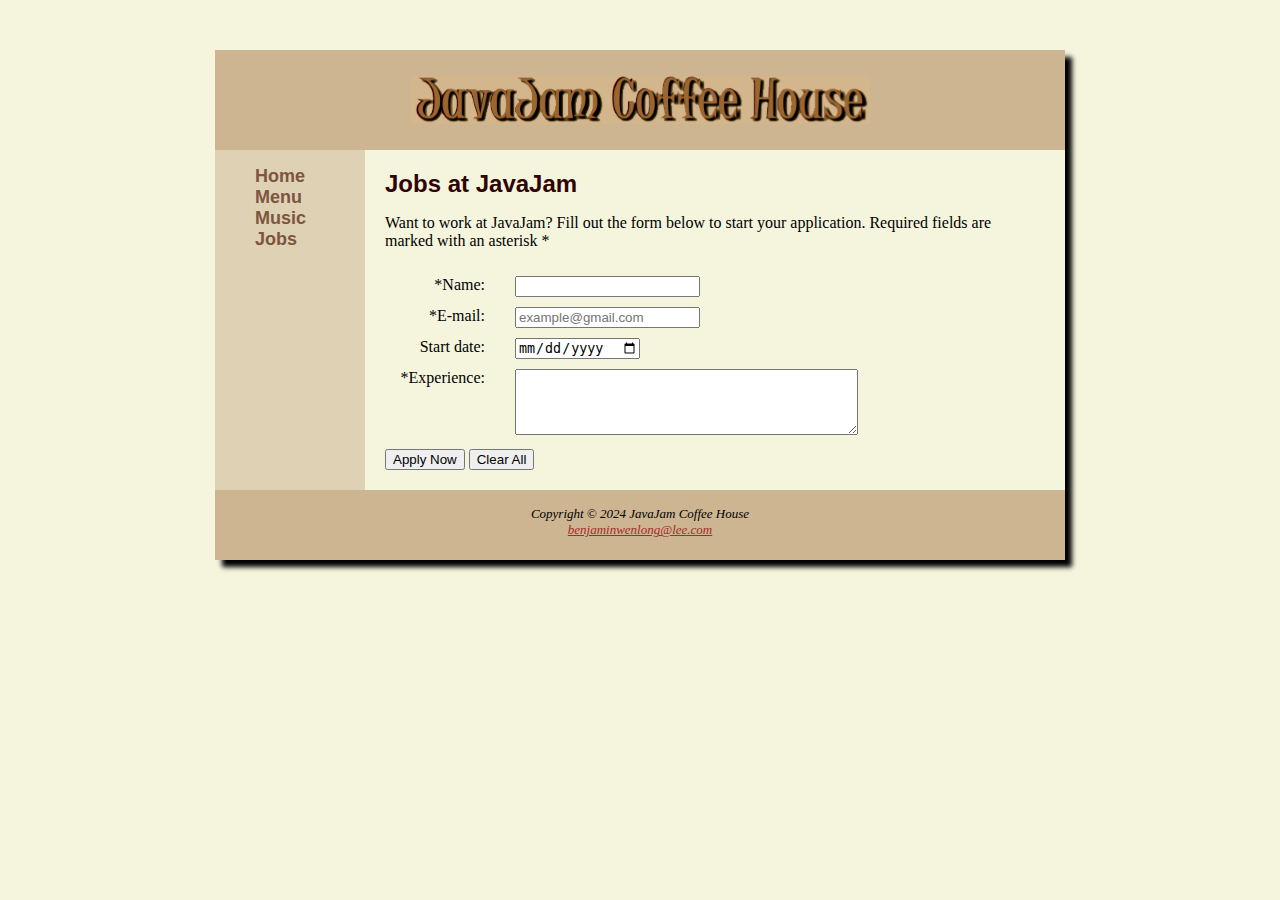
<file: CaseStudy_04/jobs.html>
<!DOCTYPE html>
<html lang="en">
<head>
    <meta charset="UTF-8">
    <title>JavaJam Coffee House Home</title>
    <link rel="stylesheet" href="stylesheet.css">
    <script type="text/javascript" src="scripts/javascript/formvalidation.js"></script>
    <style>
        label {
            text-align: right;
            margin-right: 30px;
            margin-top: 10px;
            width: 100px;
            float: left;
        }
        input, textarea {
            margin-top: 10px;
        }
    </style>
</head>
<body>
<header>

</header>
<div class="wrapper">
    <div class="navbar">
        <nav>
            <ul>
                <li><a href="index.html">Home</a></li>
                <li><a href="menu.html">Menu</a></li>
                <li><a href="music.html">Music</a></li>
                <li><a href="jobs.html">Jobs</a></li>
            </ul>
        </nav>
    </div>
    <div class="content">
        <h1>Jobs at JavaJam</h1>
        <p>Want to work at JavaJam? Fill out the form below to start your application. Required fields are <br>
        marked with an asterisk *</p>
        <form name="jobForm" action="scripts/php/show_get.php" method="get">
            <label for="name">*Name:</label>
            <input type="text" id="name" onchange="validateName()"><br>
            <label>*E-mail:</label>
            <input type="email" id="email" placeholder="example@gmail.com" onchange="validateEmail()"><br>
            <label>Start date:</label>
            <input type="date" id="date" onchange="validateDate()"><br>
            <label>*Experience:</label>
            <textarea id="exp" rows="4" cols="40" required></textarea><br>
            <input type="submit" value="Apply Now">
            <input type="reset" value="Clear All">
        </form>
    </div>
</div>
<footer><br>Copyright &copy; 2024 JavaJam Coffee House<br>
    <a href="mailto:benjaminwenlong@lee.com" style="color: brown;">benjaminwenlong@lee.com</a>
</footer>
</body>
</html>
</file>
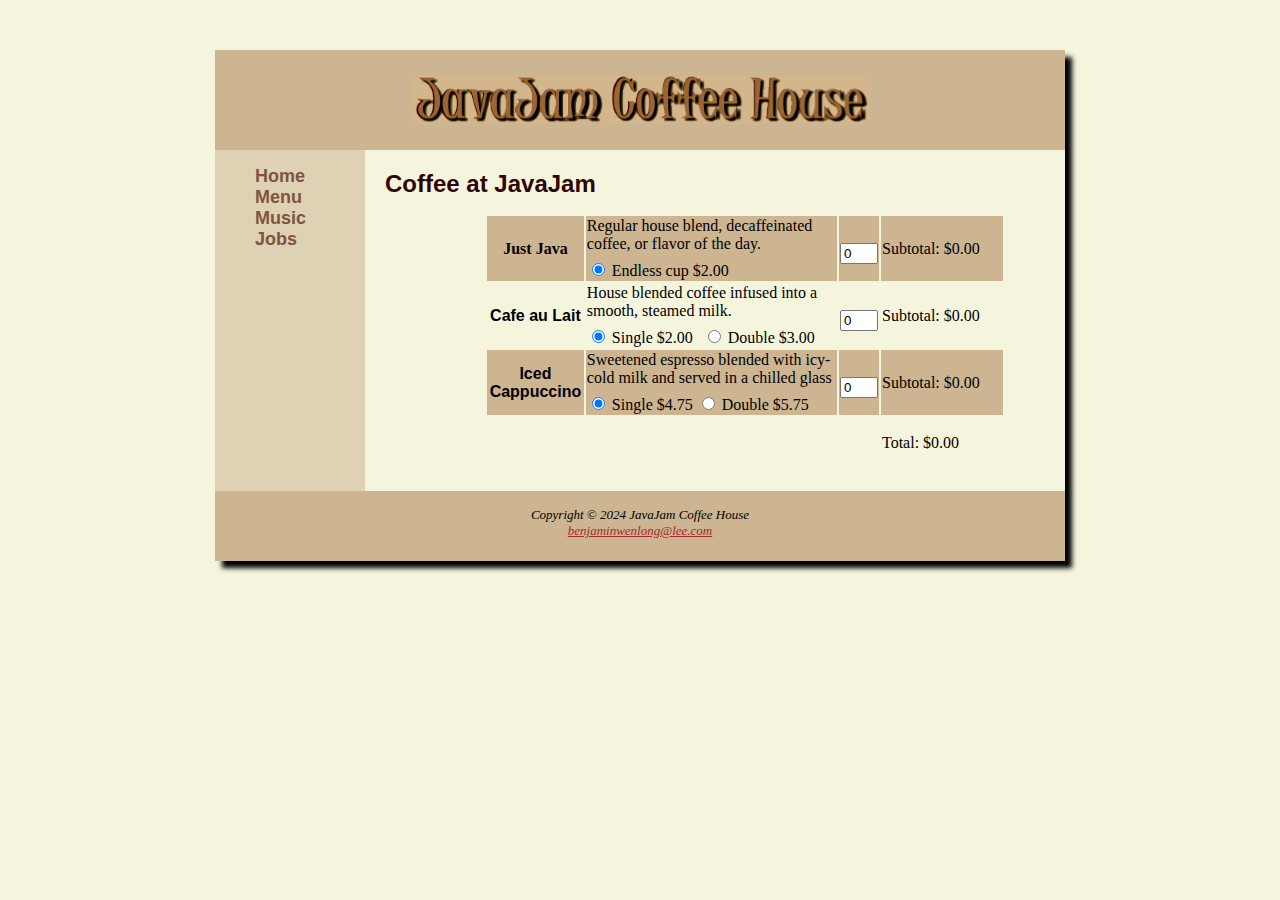
<file: CaseStudy_04/menu.html>
<!DOCTYPE html>
<html lang="en" xmlns="http://www.w3.org/1999/html">
<head>
    <meta charset="UTF-8">
    <title>JavaJam Coffee House Menu</title>
    <link rel="stylesheet" href="stylesheet.css">
    <script type="text/javascript" src="scripts/javascript/MenuUpdate.js"></script>
</head>
<body>
<header>

</header>
<div class="wrapper">
    <div class="navbar">
        <nav>
            <ul>
                <li><a href="index.html">Home</a></li>
                <li><a href="menu.html">Menu</a></li>
                <li><a href="music.html">Music</a></li>
                <li><a href="jobs.html">Jobs</a></li>
            </ul>
        </nav>
    </div>
    <div class="content">
        <h1>Coffee at JavaJam</h1>
        <table id="menuTable">
            <tr>
                <th>Just Java</th>
                <td class="nowrap-text">
                    <!-- Describes the "Just Java" coffee -->
                    Regular house blend, decaffeinated<br>coffee, or flavor of the day. <br>
                    <!-- Form with a radio button to select the "Just Java" coffee option -->
                    <form name="regularRadio">
                        <!-- When the user selects this radio button, it triggers 'calculatePrice(1)' 
                             to calculate the price for Just Java -->
                        <label><input class="nowrap-text" type="radio" id="regular" name="regularRadio" checked="checked" onchange="calculatePrice(1)">
                        Endless cup $2.00</label>
                    </form>
                </td>
                <td>
                    <!-- This form lets the user enter the quantity of Just Java they want -->
                    <form onsubmit="return false;">
                        <!-- When the quantity changes, it triggers 'calculatePrice(1)' to update the price for Just Java -->
                        <label><input type="number" id="regularQuan" value="0" min="0" style="width:30px;" onchange="calculatePrice(1)"></label>
                    </form>
                </td>
                <td style="width:120px;">
                    <!-- This is where the subtotal for Just Java is displayed after calculation -->
                    <p>Subtotal: $<span id="regularTotal"></span></p>
                </td>
            </tr>
            <tr>
                <td>Cafe au Lait</td>
                <td>
                    <!-- Describes the "Cafe au Lait" coffee and lets the user choose between single or double -->
                    House blended coffee infused into a smooth, steamed milk.<br>
                    <form name="radioCafe" id="radioCafe" style="display: flex; align-items: center;">
                        <!-- If the user selects "Single", the price will be $2.00 -->
                        <label style="margin-right: 10px;"><input type="radio" id="cafeLow" checked="checked" name="radioCafe" onchange="calculatePrice(2)"> Single $2.00</label>
                        <!-- If the user selects "Double", the price will be $3.00 -->
                        <label><input type="radio" id="cafeHigh" name="radioCafe" onchange="calculatePrice(2)"> Double $3.00</label>
                    </form>
                </td>
                <td>
                    <!-- This form lets the user enter the quantity of Cafe au Lait they want -->
                    <form onsubmit="return false;">
                        <!-- When the quantity changes, it triggers 'calculatePrice(2)' to update the price for Cafe au Lait -->
                        <label><input type="number" id="cafeQuan" value="0" style="width:30px;" min="0" onchange="calculatePrice(2)"></label>
                    </form>
                </td>
                <td style="width:120px;">
                    <!-- This is where the subtotal for Cafe au Lait is displayed after calculation -->
                    <p>Subtotal: $<span id="cafeTotal"></span></p>
                </td>
            </tr>
            <tr>
                <td>Iced Cappuccino</td>
                <td>
                    <!-- Describes the "Iced Cappuccino" coffee and lets the user choose between single or double -->
                    Sweetened espresso blended with icy-cold milk and served in a chilled glass<br>
                    <form name="radioCappuccino">
                        <!-- If the user selects "Single", the price will be $4.75 -->
                        <label><input type="radio" id="cappuccinoLow" checked="checked" name="radioCappuccino" onchange="calculatePrice(3)"> Single $4.75</label>
                        <!-- If the user selects "Double", the price will be $5.75 -->
                        <label><input type="radio" id="cappuccinoHigh" name="radioCappuccino" onchange="calculatePrice(3)"> Double $5.75</label>
                    </form>
                </td>
                <td>
                    <!-- This form lets the user enter the quantity of Iced Cappuccino they want -->
                    <form onsubmit="return false;">
                        <!-- When the quantity changes, it triggers 'calculatePrice(3)' to update the price for Iced Cappuccino -->
                        <label><input type="number" id="cappuccinoQuan" value="0" style="width:30px;" min="0" onchange="calculatePrice(3)"></label>
                    </form>
                </td>
                <td style="width:120px;">
                    <!-- This is where the subtotal for Iced Cappuccino is displayed after calculation -->
                    <p>Subtotal: $<span id="cappuccinoTotal"></span></p>
                </td>
            </tr>
            <tr>
                <td></td><td></td><td></td>
                <td style="width:120px;">
                    <!-- This is where the total price of all coffee selections is displayed after calculating all subtotals -->
                    <p>Total: $<span id="totalPrice"></span></p>
                </td>
            </tr>
        </table>
    </div>
</div>
<footer>
    <br>Copyright &copy; 2024 JavaJam Coffee House<br>
    <a href="mailto:benjaminwenlong@lee.com" style="color: brown;">benjaminwenlong@lee.com</a>
</footer>
</div>
</body>
</html>
</file>
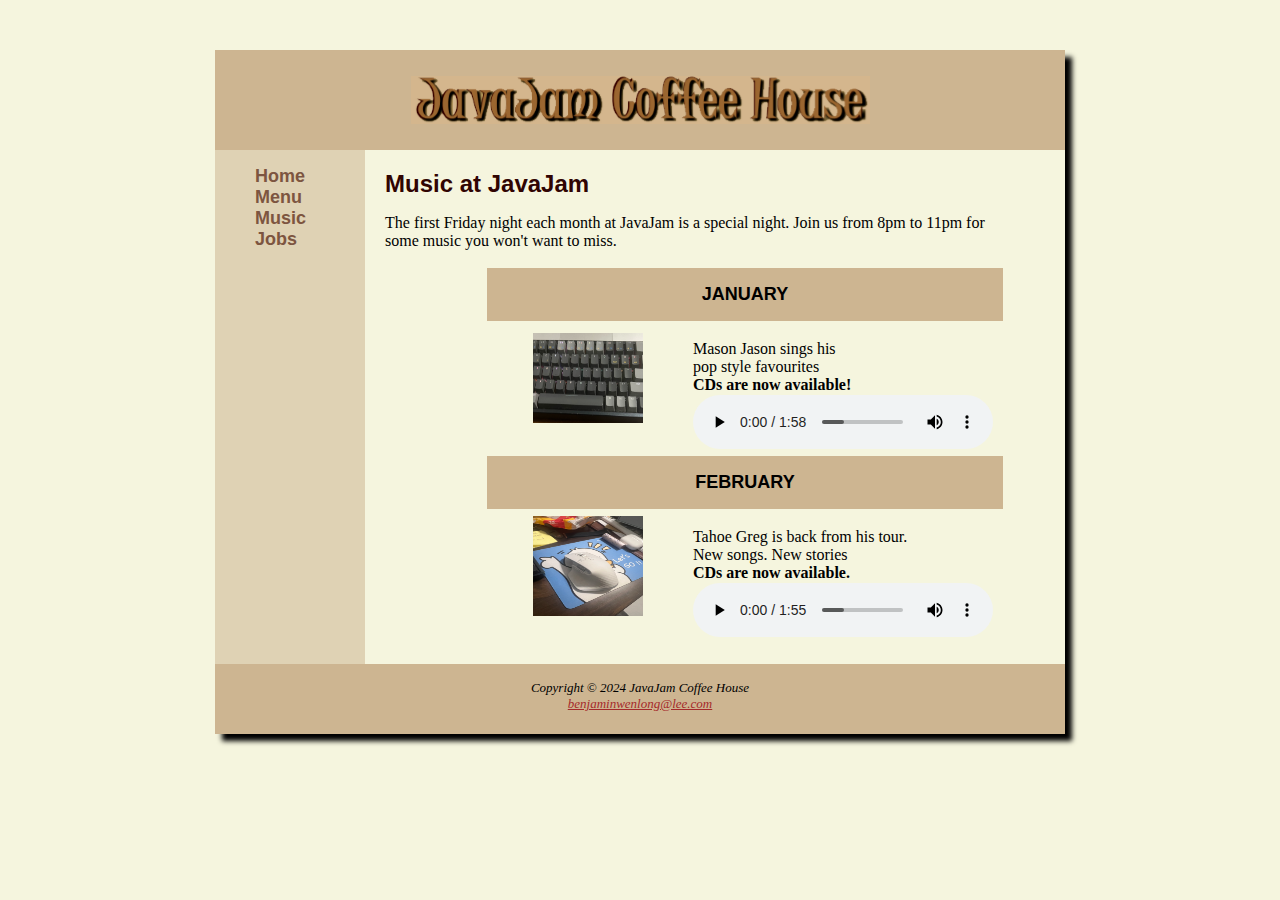
<file: CaseStudy_04/music.html>
<!DOCTYPE html>
<html lang="en">
<head>
    <meta charset="UTF-8">
    <title>JavaJam Coffee House Home</title>
    <link rel="stylesheet" href="stylesheet.css">
</head>
<body>
<header>

</header>
<div class="wrapper">
    <div class="navbar">
        <nav>
            <ul>
                <li><a href="index.html">Home</a></li>
                <li><a href="menu.html">Menu</a></li>
                <li><a href="music.html">Music</a></li>
                <li><a href="jobs.html">Jobs</a></li>
            </ul>
        </nav>
    </div>
    <div class="content">
        <h1>
            Music at JavaJam
        </h1>
        <p>
            The first Friday night each month at JavaJam is a special night. Join us from 8pm to 11pm for <br>
            some music you won't want to miss.
        </p>
        <table>
            <tr>
                <th colspan="2">
                    <h2>JANUARY</h2>
                </th>
            </tr>
            <tr>
                <td>
                    <img src="random2.png" width="110" height="90" id="music_image">
                </td>
                <td>
                    <p>
                        Mason Jason sings his <br>
                        pop style favourites<br>
                        <b>CDs are now available!</b>
                    </p>
                    <audio controls style="margin-top: -15px;">
                        <source src="music1.mp3" type="audio/mp3">
                    </audio>
                </td>
            </tr>
            <tr>
                <th colspan="2">
                    <h2>FEBRUARY</h2>
                </th>
            </tr>
            <tr>
                <td>
                    <img src="random1.png" width="110" height="100" id="music_image">
                </td>
                <td>
                    <p>
                        Tahoe Greg is back from his tour. <br>
                        New songs. New stories<br>
                        <b>CDs are now available.</b>
                    </p>
                    <audio controls style="margin-top: -15px;">
                        <source src="music2.mp3" type="audio/mp3">
                    </audio>
                </td>
            </tr>
        </table>
    </div>
</div>
<footer><br>Copyright &copy; 2024 JavaJam Coffee House<br>
    <a href="http://ie4727group9.net" style="color: brown;">benjaminwenlong@lee.com</a>
</footer>
</body>
</html>
</file>
<file: CaseStudy_04/stylesheet.css>
/* ===== Body Styling ===== */
body {
    background-color: #F5F5DE; /* Light background color for the entire page */
    width: 850px; /* Set a fixed width for the body content */
    margin: 50px auto; /* Center the body horizontally with equal auto margins */
    box-shadow: 7px 7px 5px black; /* Adds a shadow to the body for depth */
}

/* ===== Header Styling ===== */
/* Element selector for header */
header {
    background-color: #CDB591; /* Set background color of the header */
    width: auto; 
    height: 100px;
    background-image: url("headerPhoto.png"); /* Adds a background image to the header */
    background-repeat: no-repeat; /* Prevents the background image from repeating */
    background-position: center; /* Centers the background image within the header */
}

/* ===== Wrapper Styling ===== */
/* Class selector for wrapper */
.wrapper {
    width: auto; /* Wrapper takes up the full width of the parent container */
    height: auto; /* Wrapper height adjusts to the content */
    position: relative; /* Position relative to allow for positioning child elements */
}

/* ===== Navigation Bar Styling ===== */
.navbar {
    float: left; 
    width: 150px; 
    background-color: #DFD2B4; 
    height: 100%; /* Navbar height extends to 100% of the parent container */
    position: absolute; /* Absolute positioning relative to the nearest positioned ancestor */
}

.content {
    margin-left: 150px; /* Space on the left to accommodate the navbar */
    padding: 20px; /* Padding around the content for spacing */
}

footer {
    background-color: #CDB591; /* Footer background color */
    font-size: small; /* Small font size for footer text */
    font-style: italic; /* Italic style for footer text */
    text-align: center; /* Center-align the footer text */
    width: auto; /* Footer takes up the full width of the body */
    height: 70px; /* Fixed height for the footer */
    clear: both; /* Ensures footer clears any floated elements */
}

/* ===== Image Styling ===== */
/* ID Selector for music image */
#music_image {
    float: left; /* Floats the image to the left */
    padding-right: 40px; /* Adds space to the right of the image */
    padding-bottom: 20px; /* Adds space below the image */
    margin-left: 45px; /* Adds space to the left of the image */
}

/* ID Selector for homepage image */
#homepage_image {
    float: left; /* Floats the image to the left */
    padding-right: 40px; /* Adds space to the right of the image */
    margin-left: 40px; /* Adds space to the left of the image */
}

/* ===== Heading Styles ===== */
h1 {
    font-weight: bold; /* Bold font weight for the main heading */
    font-family: Arial, sans-serif; /* Sets the font family */
    font-size: 24px; /* Large font size */
    padding-left: 0; /* Removes padding on the left */
    margin-top: 0; /* Removes default top margin */
    color: #300402; /* Dark red color for the heading */
}

h2 {
    font-weight: bold; /* Bold font weight for subheadings */
    font-family: Arial, sans-serif; /* Sets the font family */
    font-size: 18px; /* Medium font size */
    background-color: #CDB591; /* Background color for the subheading */
}

/* ===== Audio Player Styling ===== */
audio {
    margin-top: 20px; /* Adds space above the audio player */
}

/* ===== Navigation List Styling ===== */
nav ul {
    list-style: none; /* Removes default bullet points from the list */
}

ul.homepage {
    list-style-image: url(brownButton.png); /* Custom bullet point image */
    padding-left: 395px; /* Left padding to align the list */
}

/* Link Styling */
nav a {
    text-decoration: none; /* Removes underline from links */
    color: #7d5540; /* Brown color for the links */
    font-weight: bold; /* Bold font weight for links */
    font-size: large; /* Large font size for links */
    font-family: Arial, sans-serif; /* Sets the font family for links */
}

/* ===== Table Styling ===== */
table {
    border: none; /* Removes default border from the table */
    width: 520px; /* Fixed width for the table */
    border-spacing: 2px; /* Space between table cells */
    margin-left: 100px; /* Adds space on the left of the table */
}

/* First row of the table */
tr:first-of-type {
    background-color: #FF0000; /* Red background for the first row */
}
tr:first-of-type {
    background-color: #FF0000;
}
tr:nth-of-type(odd) {
    background-color: #CDB591;
}
td:nth-child(odd) {
    text-align: center;
    font-weight: bold;
    font-family: Arial, sans-serif;
}

input, textarea {
    margin-top: 10px; /* Adds space above input fields and textareas */
}

.nowrap-text {
    white-space: nowrap;
}
</file>
